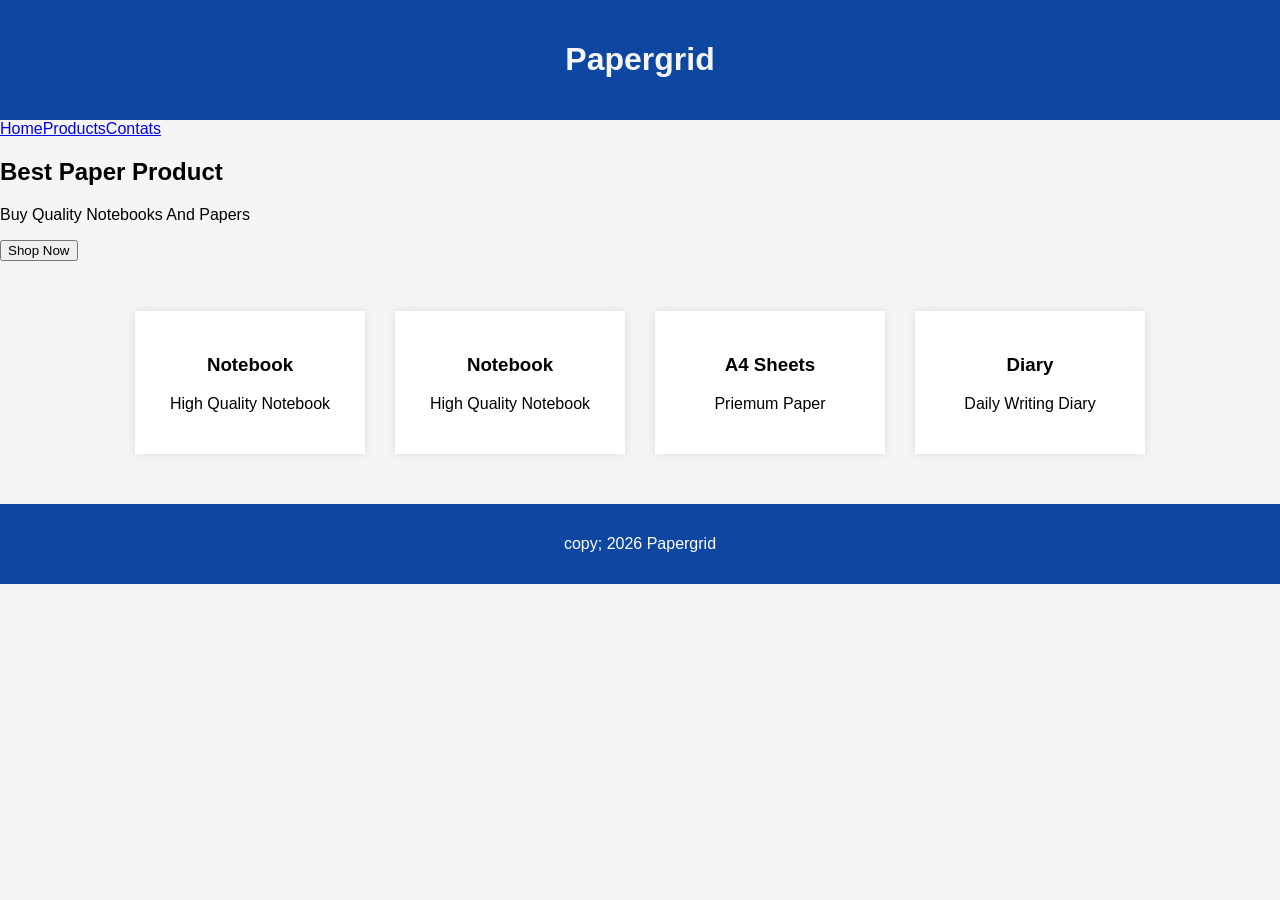
<file: index.html>
<!DOCTYPE html>
<html lang="en">
<head>
    <meta charset="UTF-8">
    <meta name="viewport" content="width=device-width, initial-scale=1.0">
    <title>My first page</title>
    <link rel="stylesheet" href="papergrid.css">
</head>
<body>

    <header class="header">
     <h1>Papergrid</h1>
    </header>
    
    <nav><a href="#">Home</a><a href="#">Products</a><a href="#">Contats</a></nav>

    <section class="Hero">
    <h2>Best Paper Product</h2>
     <p>Buy Quality Notebooks And Papers</p>
     <button>Shop Now</button>
    </section>

    <section class="product">

         <div class="card">
            <h3>Notebook</h3>
            <p>High Quality Notebook</p>
         </div>

         <div class="card">
            <h3>Notebook</h3>
            <p>High Quality Notebook</p>
         </div>

         <div class="card">
            <h3>A4 Sheets</h3>
            <p>Priemum Paper</p>
         </div>

         <div class="card">
            <h3>Diary</h3>
            <p>Daily Writing Diary</p>
         </div>

    </section>
    <footer class="footer">
        <p>copy; 2026 Papergrid</p>
    </footer>
    
</body>
</html>
</file>
<file: papergrid.css>
body{
    margin: 0;
    font-family: Arial;
    background: #f5f5f5;
}
 .header{
    background: #0d47a1;
    color:whitesmoke;
    padding: 20px;
    text-align: center;
 }

 .nav {
  color: #1976d2;
  padding: 15px;
  display: flex;
  justify-content: center;
  gap: 40px;
 }

 .nav a{
    color: white;
    text-decoration: none;
    font-weight: bold;
 } 

 .hero{
    text-align: center;
    padding: 70px;
    background: #f2f2f2;

 }
 .hero h2{
    color: #0d47a1;
 }

 .hero button{
    
   padding: 12px 25px;
   background: #0d47a1;
   color: white;
   border: none;
   margin-top: 15px;
   cursor: pointer;
 }
 .product{
    display: flex;
    justify-content: center;
    gap: 30px;
    padding: 50px;
 }
 .card{
    background: white;
    border: 10px;
    padding: 25px;
    width: 180px;
    text-align: center;
     box-shadow: 0 0 10px rgba(0, 0, 0, .1);
 }
 .footer{
    background: #0d47a1;
    color: white;
    text-align: center;
padding: 15px;
 }
</file>
